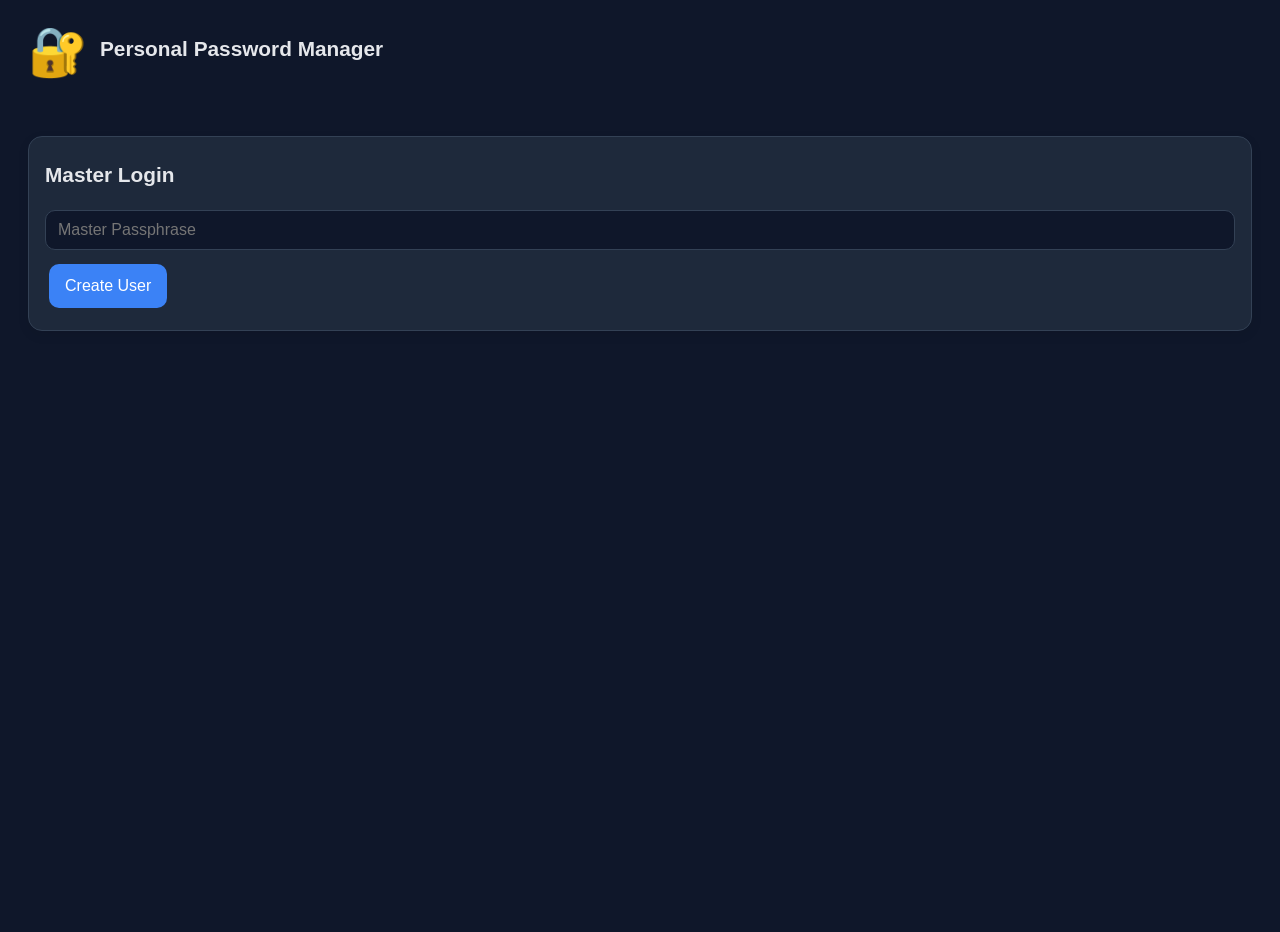
<file: index.html>
<!DOCTYPE html>
<html data-theme="dark">
<head>
  <title>Password Manager</title>
  <meta name="viewport" content="width=device-width, initial-scale=1">
  <link rel="stylesheet" href="./style.css">
</head>
<body>
  <div class="header" role="banner">
    <div class="app-title">
      <span class="app-icon">🔐</span>
      <h2>Personal Password Manager</h2>
      <div class="menu-wrapper hidden" id="menuWrapper">
        <button id="menuToggle" class="menu-toggle">☰</button>
        <div id="menuPanel" class="menu-panel">
          <button id="menuThemeToggle" class="menu-item">Theme: <span id="menuThemeLabel">Dark</span></button>
          <button id="menuImport" class="menu-item">Import</button>
          <button id="menuExport" class="menu-item">Export</button>
          <button id="menuLogout" class="menu-item">Logout</button>
        </div>
      </div>
    </div>
  </div>

  <div id="loginSection" class="card">
    <h2>Master Login</h2>
    <input id="pass" type="password" placeholder="Master Passphrase">
    <button id="createUserBtn">Create User</button>
  </div>

  <script type="module" src="./events.js"></script>

  <div id="detailSection" style="display:none;" class="card">
    <div class="detail-header">
      <h2>Credentials</h2>
      <div class="action-row">
        <button id="manageCredentialsBtn">Add Credential</button>
        <button id="manageUsersBtn">Manage Users</button>
        <button id="manageCategoriesBtn">Manage Categories</button>
        <button id="manageAccountsBtn">Manage Accounts</button>
      </div>
    </div>
    <div class="credentials-filters">
      <label>
        User
        <select id="credentialsFilterUser">
          <option value="">Select user</option>
        </select>
      </label>
      <label>
        Category
        <select id="credentialsFilterCategory">
          <option value="">Select category</option>
        </select>
      </label>
      <label>
        Account
        <select id="credentialsFilterAccount" disabled>
          <option value="">Select account</option>
        </select>
      </label>
    </div>
    <p id="credentialsFilterMessage" class="empty-state">
      Select a user or category to view credentials.
    </p>
    <div class="credentials-table-wrapper">
      <table id="credentialsTable">
        <thead>
          <tr>
            <th>Username</th>
            <th>User</th>
            <th>Account</th>
            <th>Category</th>
            <th>Note</th>
            <th>Actions</th>
          </tr>
        </thead>
        <tbody></tbody>
      </table>
    </div>
  </div>

</body>
</html>
</file>
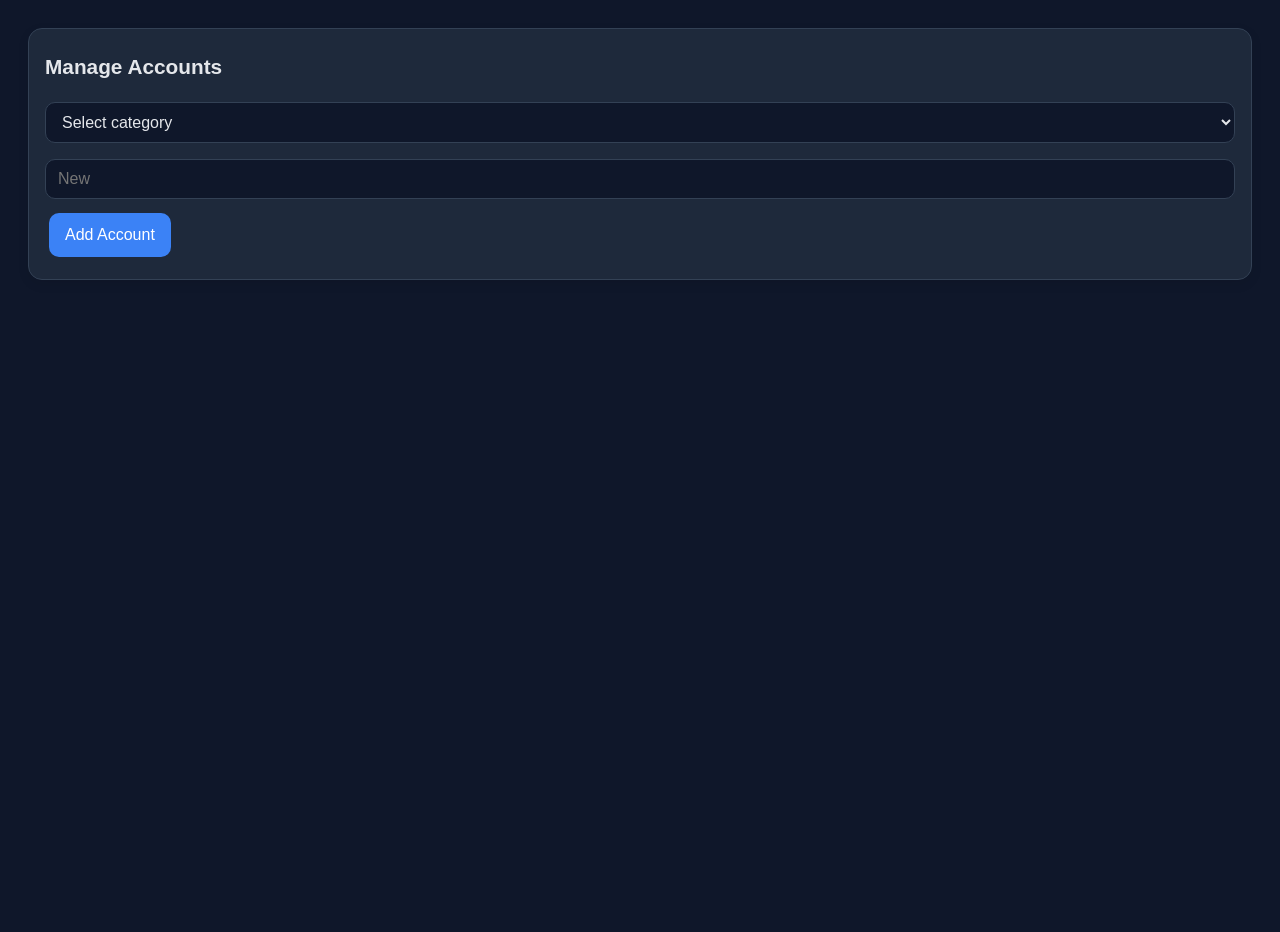
<file: accounts/account.html>
﻿<!DOCTYPE html>
<html data-theme= dark>
<head>
  <title>Account Manager</title>
  <meta name=viewport content=width=device-width initial-scale=1>
  <link rel=stylesheet href=../style.css>
</head>
<body>
  <div class=card>
    <h2>Manage Accounts</h2>
    <select id=accountCategorySelect>
      <option value=>Select category</option>
 </select>
 <input id=accountName placeholder=New Account Name>
 <button id=addAccountBtn>Add Account</button>

 <ul id=accountList></ul>
 </div>

 <script type=module src=../accounts/accounts.js></script>
</body>
</html>
</file>
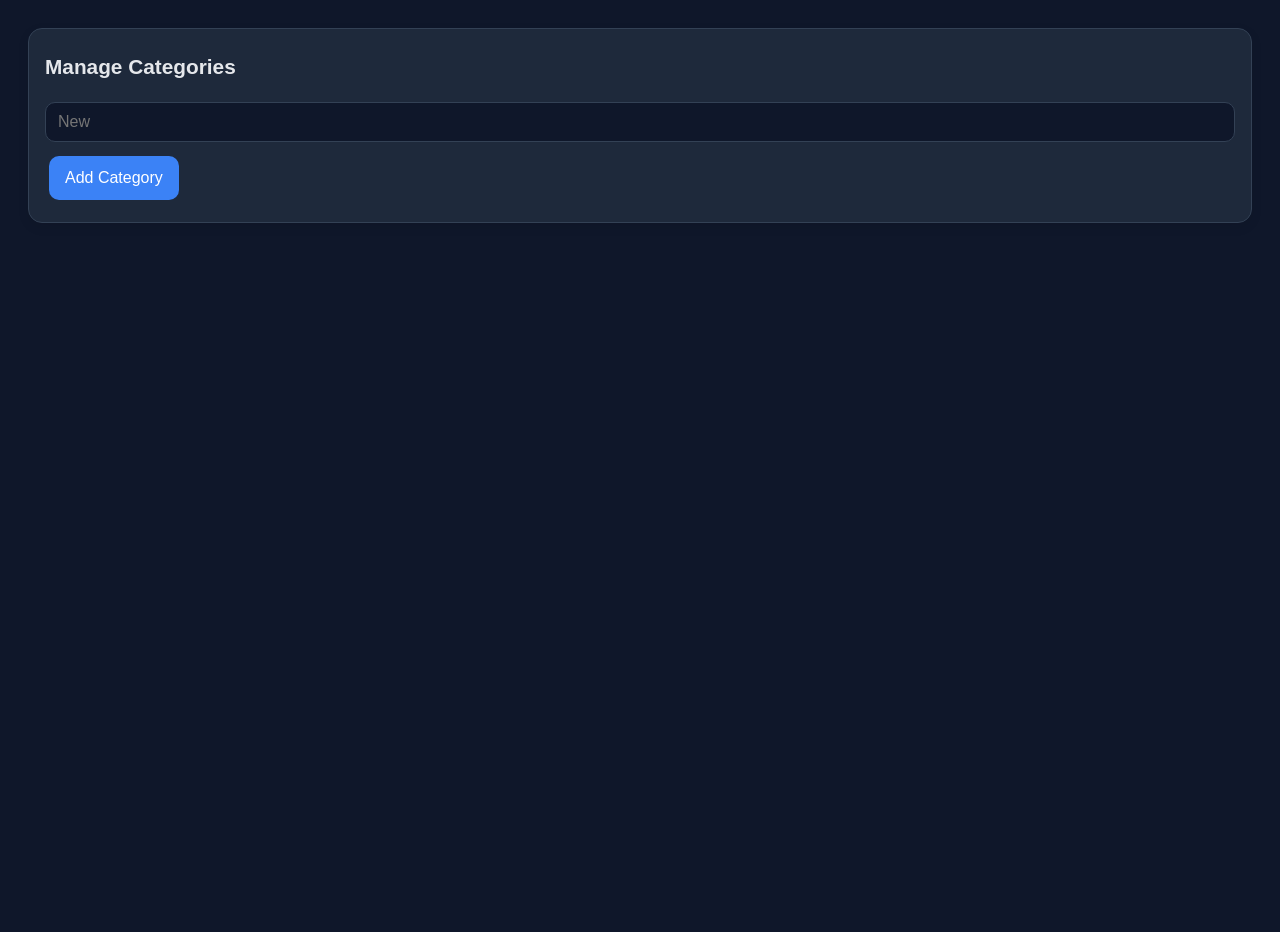
<file: categories/category.html>
﻿<!DOCTYPE html>
<html>
<head>
  <title>Category Manager</title>
  <meta name= viewport content=width=device-width initial-scale=1>
  <link rel=stylesheet href=../style.css>
</head>
<body>
<div class=card>
    <h2>Manage Categories</h2>
    <input id=categoryName placeholder=New Category Name>
    <button id=addCategoryBtn>Add Category</button>

    <ul id=categoryList></ul>
  </div>

  <script type=module src=../events.js></script>
</body>
</html>
</file>
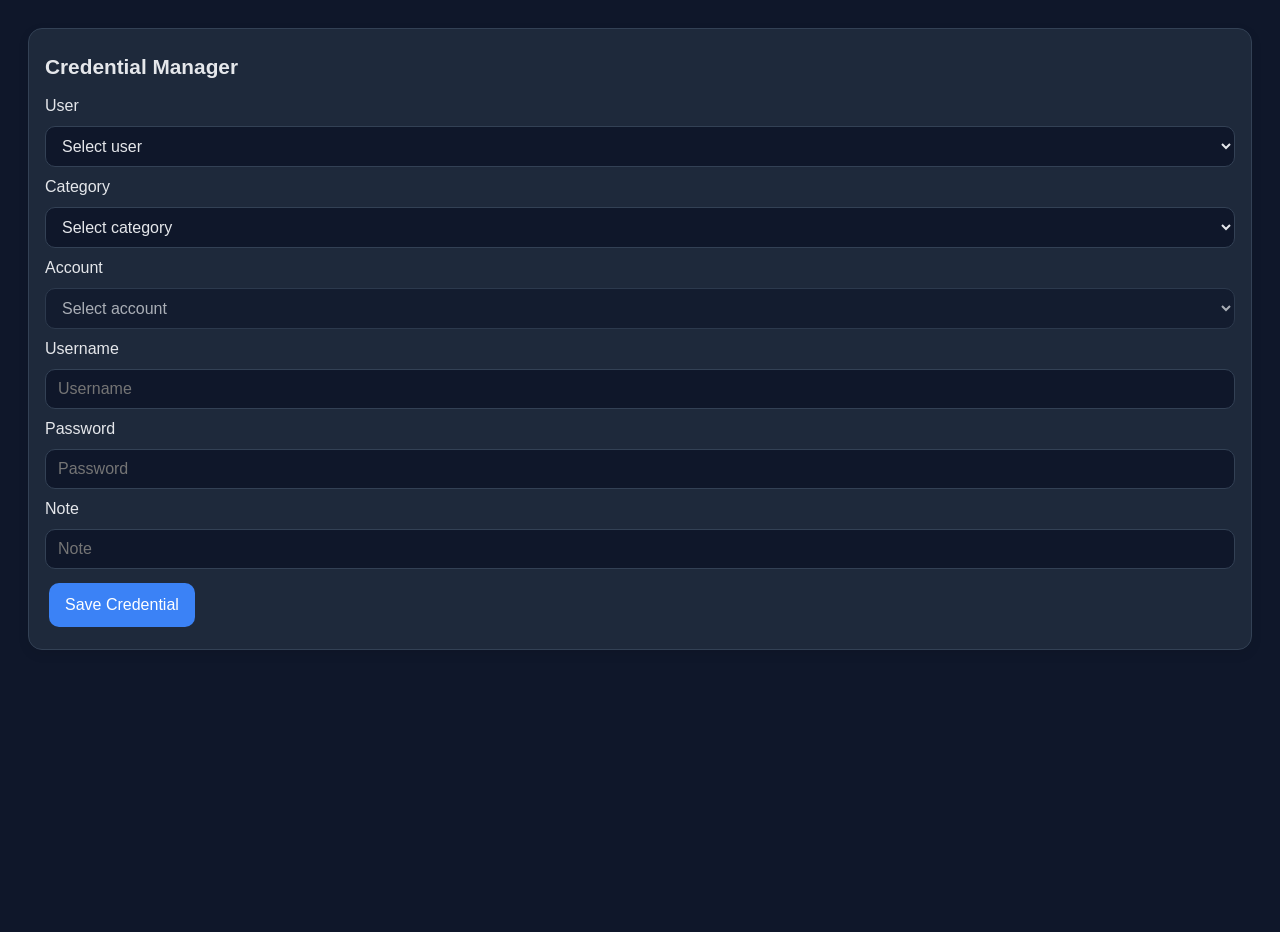
<file: credentials/credential.html>
<!DOCTYPE html>
<html data-theme="dark">
<head>
  <title>Credential Manager</title>
  <meta name="viewport" content="width=device-width, initial-scale=1">
  <link rel="stylesheet" href="../style.css">
</head>
<body>
  <div class="card">
    <h2>Credential Manager</h2>

    <label for="userSelect">User</label>
    <select id="userSelect">
      <option value="">Select user</option>
    </select>

    <label for="categorySelect">Category</label>
    <select id="categorySelect">
      <option value="">Select category</option>
    </select>

    <label for="accountSelect">Account</label>
    <select id="accountSelect" disabled>
      <option value="">Select account</option>
    </select>

    <label for="usernameInput">Username</label>
    <input id="usernameInput" placeholder="Username">

    <label for="passwordInput">Password</label>
    <input id="passwordInput" type="password" placeholder="Password">

    <label for="noteInput">Note</label>
    <input id="noteInput" placeholder="Note">

    <button id="saveCredentialBtn" type="button">Save Credential</button>
  </div>

  <script type="module" src="./credentials.js"></script>
</body>
</html>
</file>
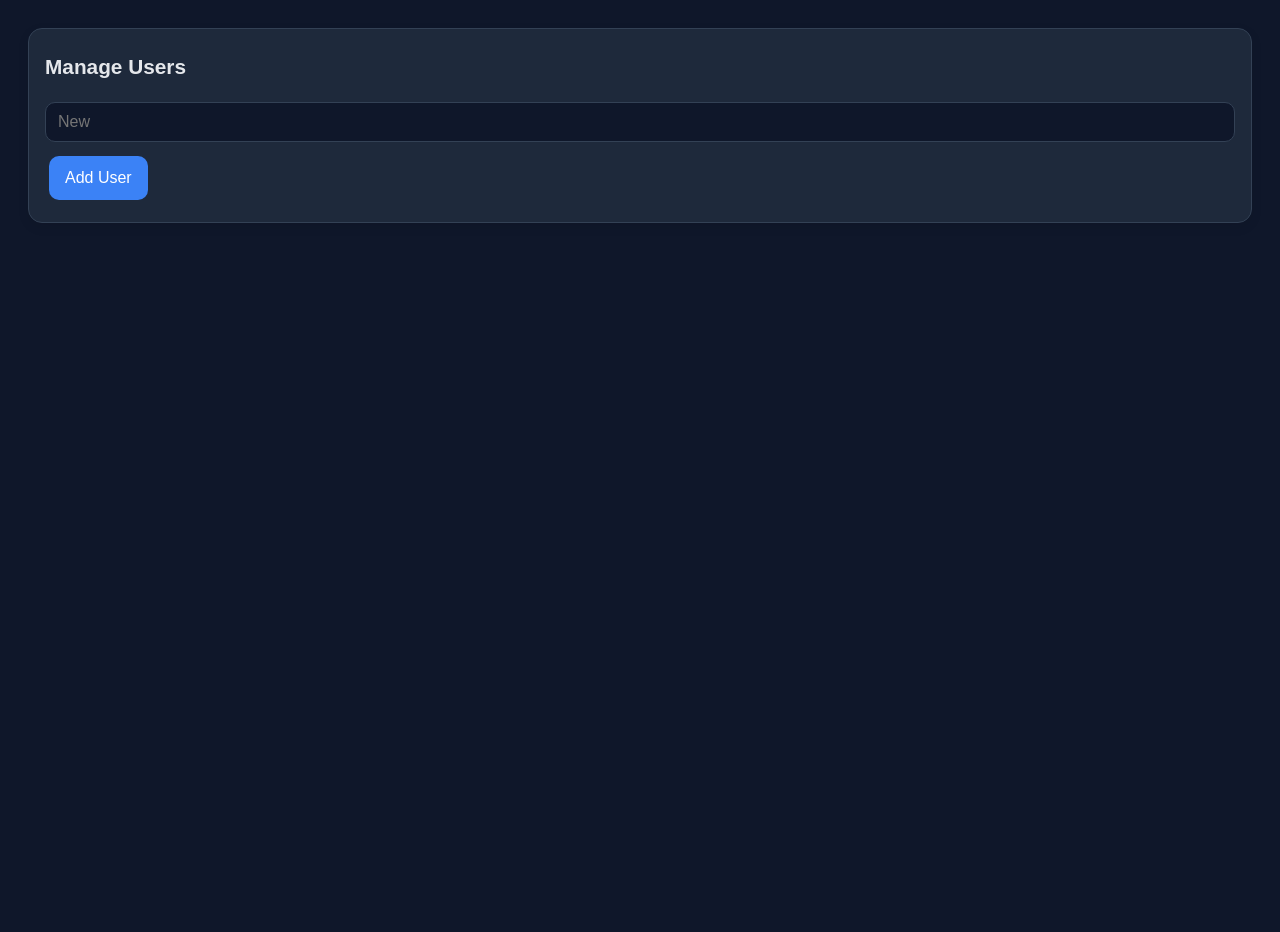
<file: users/user.html>
﻿<!DOCTYPE html>
<html>
<head>
  <title>User Manager</title>
  <meta name= viewport content=width=device-width initial-scale=1>
  <link rel=stylesheet href=../style.css>
</head>
<body>
<div class=card>
    <h2>Manage Users</h2>
    <input id=userName placeholder=New User Name>
    <button id=addUserBtn>Add User</button>

    <ul id=userList></ul>
  </div>

  <script type=module src=../events.js></script>
</body>
</html>
</file>
<file: style.css>
/* Default = Light Theme */
:root {
  --bg: #ffffff;
  --text: #111827;
  --card: #f3f4f6;
  --primary: #2563eb;
  --border: #e5e7eb;
}

/* Dark Theme */
[data-theme="dark"] {
  --bg: #0f172a;
  --text: #e5e7eb;
  --card: #1e293b;
  --primary: #3b82f6;
  --border: #334155;
}

/* Apply Theme */
body {
  background: var(--bg);
  color: var(--text);
  font-family: Arial, sans-serif;
  font-size: 16px;
  line-height: 1.5;
  margin: 0;
  padding: 16px;
  min-height: 100vh;
  display: flex;
  flex-direction: column;
  gap: 16px;
}

/* Card UI */
.card {
  background: var(--card);
  padding: 16px;
  border-radius: 14px;
  border: 1px solid var(--border);
  margin: 12px;
  box-shadow: 0 4px 12px rgba(0,0,0,0.08);
}

.detail-header {
  display: flex;
  flex-wrap: wrap;
  justify-content: space-between;
  gap: 12px;
  align-items: center;
}

.credentials-filters {
  display: flex;
  flex-wrap: wrap;
  gap: 12px;
  margin-top: 12px;
}

.credentials-filters label {
  flex: 1 1 180px;
  font-size: 0.95rem;
}

.credentials-filters select {
  margin-top: 4px;
}

/* Form element defaults */
input,
select,
button,
textarea {
  font-family: inherit;
  font-size: 1rem;
}

/* Inputs */
input,
select,
textarea {
  width: 100%;
  box-sizing: border-box;
  background: var(--bg);
  color: var(--text);
  border: 1px solid var(--border);
  padding: 10px 12px;
  margin: 8px 0;
  border-radius: 10px;
  transition: border-color 0.15s ease, box-shadow 0.15s ease;
}

input:focus,
select:focus,
textarea:focus {
  outline: none;
  border-color: var(--primary);
  box-shadow: 0 0 0 3px rgba(37,99,235,0.18);
}

/* Button */
button {
  background: var(--primary);
  color: white;
  border: none;
  padding: 12px 16px;
  border-radius: 10px;
  cursor: pointer;
  transition: transform 0.15s ease, filter 0.15s ease;
  min-height: 44px;
  min-width: 80px;
  margin: 6px 4px;
}

button:hover,
button:focus {
  filter: brightness(1.08);
  transform: translateY(-1px);
}

/* Button groups */
.action-row {
  display: flex;
  gap: 0.5rem;
  flex-wrap: wrap;
}

button:active {
  transform: translateY(0);
}

#detailSection {
  display: grid;
  grid-template-columns: 1fr;
  gap: 8px;
}

@media (min-width: 768px) {
  #detailSection {
    grid-template-columns: 1fr 1fr;
    gap: 12px;
  }
}

/* List styling */
ul {
  list-style: none;
  padding: 0;
  margin: 0;
}

li {
  display: flex;
  flex-wrap: wrap;
  align-items: center;
  justify-content: space-between;
  background: var(--bg);
  border: 1px solid var(--border);
  border-radius: 10px;
  padding: 10px;
  margin: 6px 0;
}

li button {
  margin-left: 8px;
}

h2 {
  margin: 6px 0 12px;
  font-size: 1.3rem;
}

.menu-wrapper {
  position: absolute;
  right: 0;
  top: 50%;
  transform: translateY(-50%);
  display: none;
}

.menu-wrapper.visible {
  display: inline-flex;
}

.header {
  position: relative;
  display: flex;
  justify-content: flex-start;
  align-items: center;
  margin: 0 12px 20px;
  flex-wrap: wrap;
  gap: 12px;
}

.app-title {
  display: flex;
  align-items: center;
  justify-content: center;
  gap: 12px;
}

.app-icon {
  font-size: 48px;
}

.credentials-table-wrapper {
  margin: 12px 0 2px;
  overflow-x: auto;
  border-radius: 12px;
}

.credentials-table-wrapper table {
  width: 100%;
  border-collapse: collapse;
  border-radius: 12px;
  background: var(--card);
}

.credentials-table-wrapper table th,
.credentials-table-wrapper table td {
  border-bottom: 1px solid var(--border);
  padding: 8px 10px;
  font-size: 0.95rem;
  text-align: left;
}

.credentials-table-wrapper table td.credential-actions {
  display: flex;
  gap: 0.25rem;
  flex-wrap: wrap;
}

.credentials-table-wrapper table td.credential-actions button {
  min-width: auto;
  padding: 6px 10px;
}

.credentials-table-wrapper table thead th {
  background: rgba(59, 130, 246, 0.15);
  color: var(--text);
}

.credentials-table-wrapper table tbody tr:last-child td {
  border-bottom: none;
}

.empty-state {
  text-align: center;
  font-style: italic;
  padding: 18px 0;
  color: var(--text);
}

.menu-toggle {
  background: var(--card);
  color: var(--text);
  border: 1px solid var(--border);
  border-radius: 999px;
  min-width: 32px;
}

.menu-panel {
  position: absolute;
  top: 100%;
  right: 0;
  background: var(--card);
  border: 1px solid var(--border);
  border-radius: 10px;
  box-shadow: 0 10px 24px rgba(0, 0, 0, 0.15);
  display: none;
  flex-direction: column;
  width: 180px;
  margin-top: 6px;
  z-index: 5;
}

.menu-panel.open {
  display: flex;
}

.menu-item {
  border: none;
  background: transparent;
  text-align: left;
  padding: 10px 14px;
  width: 100%;
  color: var(--text);
  cursor: pointer;
  font-size: 0.95rem;
  border-bottom: 1px solid var(--border);
}

.menu-item:last-child {
  border-bottom: none;
}

.menu-item:hover {
  background: rgba(37, 99, 235, 0.08);
}

.menu-item[disabled] {
  opacity: 0.5;
  cursor: default;
}

button:focus-visible {
  outline: 2px solid var(--primary);
  outline-offset: 2px;
}

@media (max-width: 900px) {
  .header,
  #detailSection {
    margin: 0;
  }

  .detail-header,
  .credentials-filters {
    width: 100%;
  }

  .credentials-filters label {
    flex: 1 1 100%;
  }

  .menu-wrapper {
    position: static;
    transform: none;
    margin-left: auto;
  }
}

@media (max-width: 640px) {
  .header {
    justify-content: flex-start;
  }

  .detail-header {
    align-items: flex-start;
  }

  .action-row {
    flex-direction: column;
    width: 100%;
  }

  .action-row button {
    width: 100%;
  }

  .credentials-table-wrapper {
    padding: 0 6px;
  }

  .credentials-table-wrapper table thead {
    display: none;
  }

  .credentials-table-wrapper table,
  .credentials-table-wrapper table tbody,
  .credentials-table-wrapper table tr {
    display: block;
  }

  .credentials-table-wrapper table tr {
    border: 1px solid var(--border);
    border-radius: 14px;
    margin-bottom: 12px;
    padding: 12px;
    background: var(--card);
  }

  .credentials-table-wrapper table td {
    display: flex;
    justify-content: space-between;
    align-items: center;
    padding: 6px 0;
    border: 0;
  }

  .credentials-table-wrapper table td::before {
    content: attr(data-label);
    font-weight: 600;
    margin-right: 8px;
    flex: 0 0 40%;
    white-space: nowrap;
    text-transform: uppercase;
    font-size: 0.7rem;
    letter-spacing: 0.05em;
  }

  .credentials-table-wrapper table td.credential-actions {
    flex-direction: row;
    gap: 6px;
  }
}
</file>
